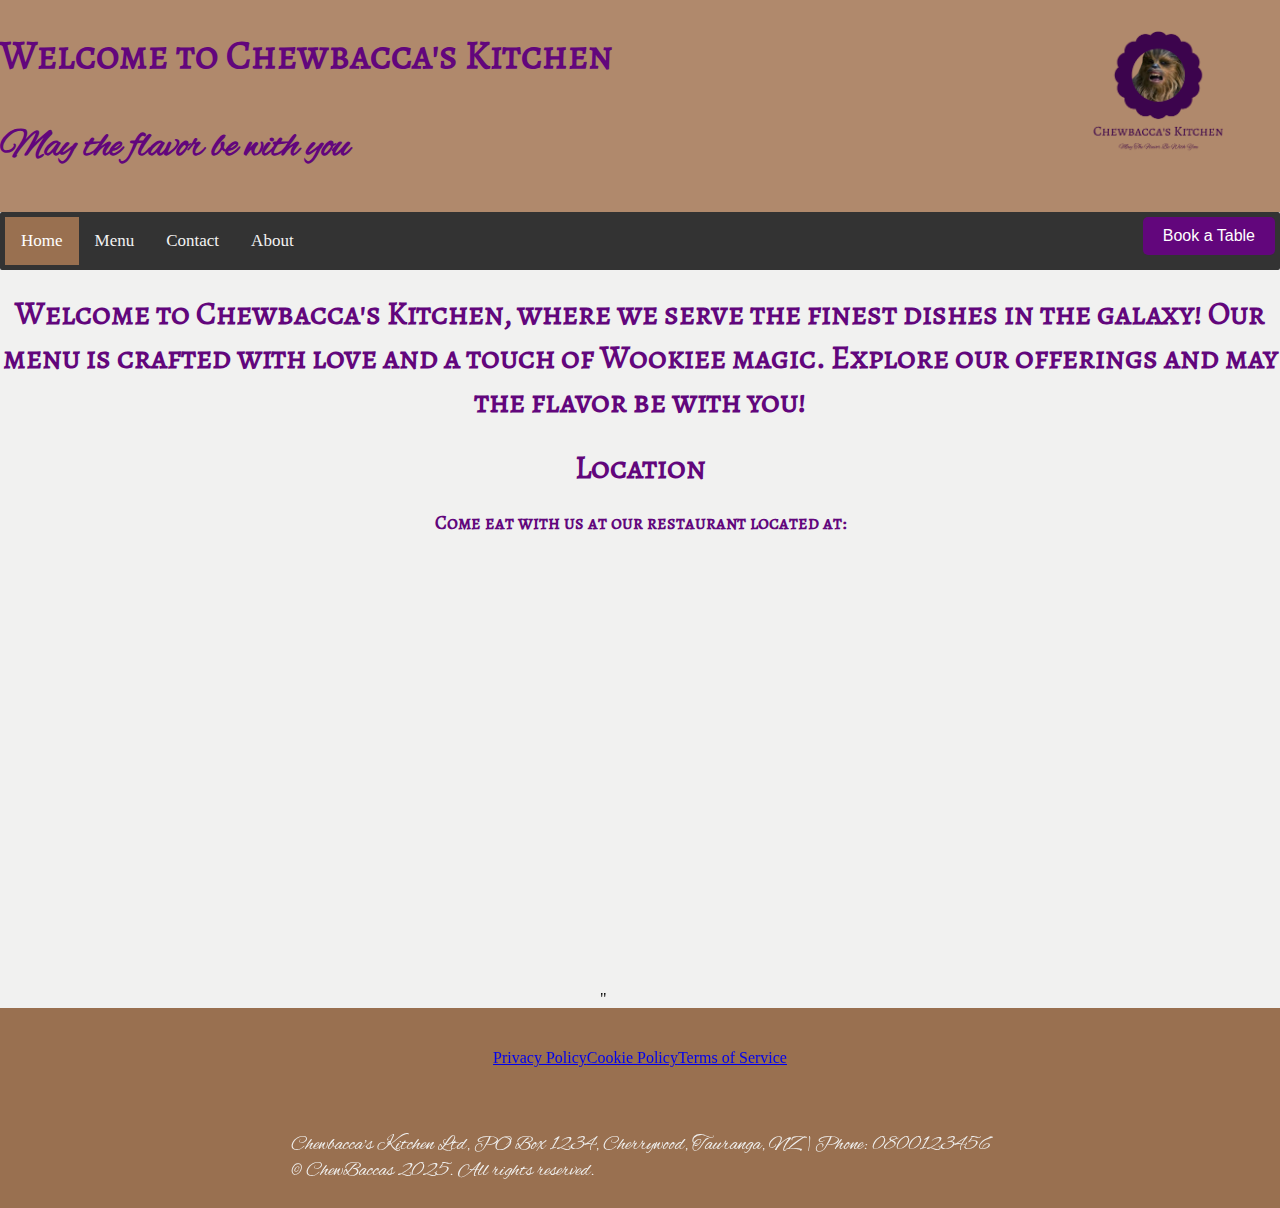
<file: index.html>
<!DOCTYPE html>
<html lang="en"> 
	<head>
		<meta charset="UTF-8">
		<meta name="viewport" content="width=device-width, initial-scale=1.0">
		<title>Chewbacca's Kitchen</title>
		<link rel="icon" type="image/jpg" href="./chewbaccas-kitchen.jpg">
		<link rel="stylesheet" href="./styles.css">
		<script src="./script.js" defer></script>
	</head>
	<body>
		<main>
			<header id="home">
				<div id="header_container">
					<div id="header_text">
						<h1 id="header_h1">Welcome to Chewbacca's Kitchen</h1>
						<h3 id="header_h3">May the flavor be with you</h3>
					</div>
					<div id="header_img">
						<img id="header_logo" src="./chewbaccas-kitchen.png" alt="Chewbacca's Kitchen Logo">
					</div>
				</div>
			</header>
			<div class="topnav">
				<a class="active" href="#home">Home</a>
				<a href="./menu.html">Menu</a>
				<a href="./contact.html">Contact</a>
				<a href="./about.html">About</a>
				<button id="booking_button">Book a Table</button>
			</div>
			<div>
				<h1>Welcome to Chewbacca's Kitchen, where we serve the finest dishes in the galaxy! Our menu is crafted with love and a touch of Wookiee magic. Explore our offerings and may the flavor be with you!</h1>
			</div>
			<div id="location">
				<h1>Location</h1>
				<h3>Come eat with us at our restaurant located at:</h3>
				<iframe id="maps" src="https://www.google.com/maps/embed?pb=!1m18!1m12!1m3!1d1014.4369491912184!2d176.10460423058328!3d-37.7368563605251!2m3!1f0!2f0!3f0!3m2!1i1024!2i768!4f13.1!3m3!1m2!1s0x6d6ddaa58c372237%3A0xa5fdb630cc85a27c!2sTauranga%20Crossing!5e0!3m2!1sen!2snz!4v1753310925379!5m2!1sen!2snz" width="600" height="450" style="border:0;" allowfullscreen="" loading="lazy" referrerpolicy="no-referrer-when-downgrade" title="Chewbacca’s kitchen location"></iframe>"
			</div>
		</main>
		<footer>
			<div class="footer-column" id="footer-links">
				<a class="footer-link" href="./policies.html">Privacy Policy</a><br>
				<a class="footer-link" href="./policies.html">Cookie Policy</a><br>
				<a class="footer-link" href="./policies.html">Terms of Service</a>
			</div>
			<div class="footer-column" id="footer-main">
				<p class="footer_txt">Chewbacca's Kitchen Ltd, PO Box 1234, Cherrywood, Tauranga, NZ | Phone: 0800123456 <br> 
				© ChewBaccas 2025. All rights reserved.</p>
			</div>
		</footer>
	</body>
</html>
</file>
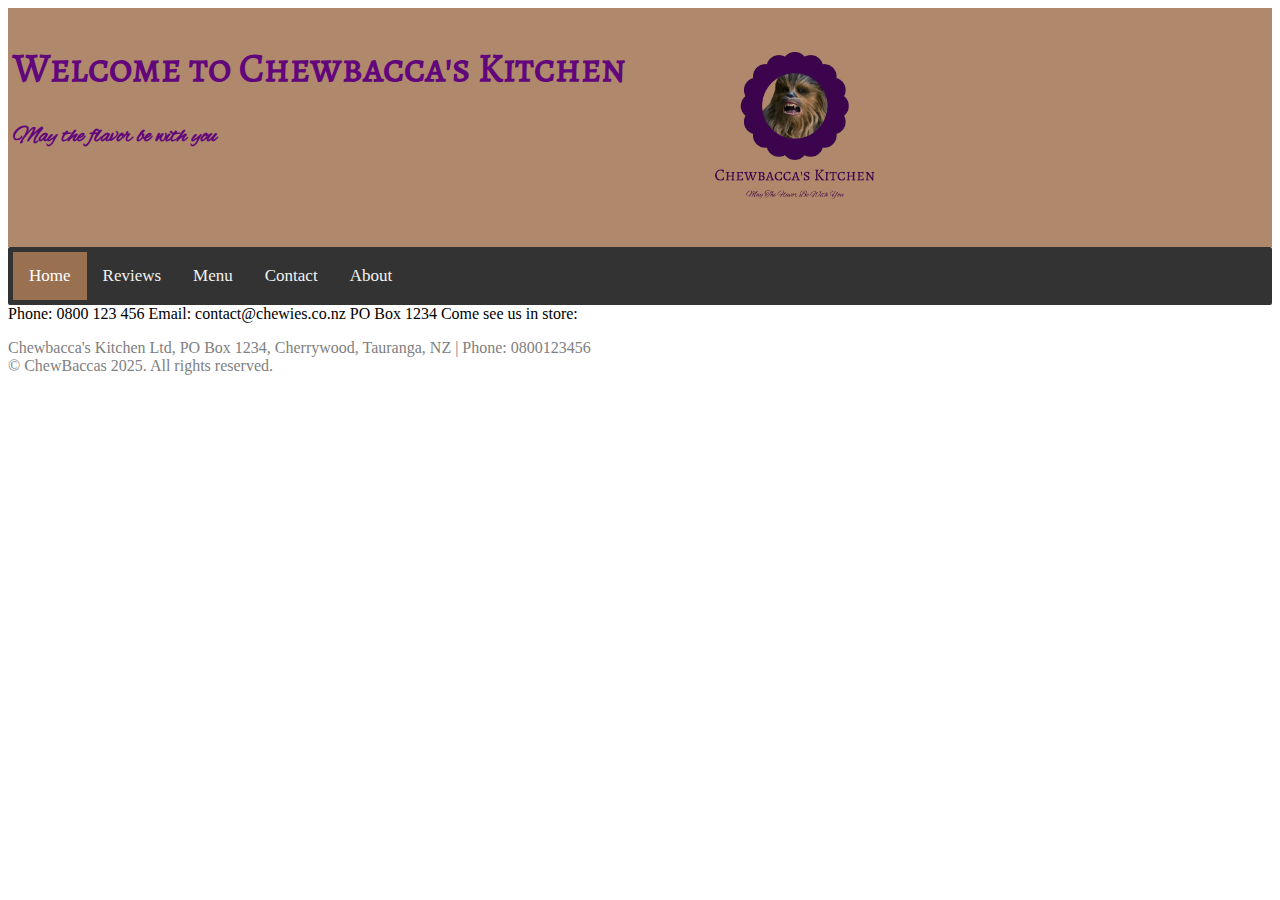
<file: AS-92005-Website-main/index.html>
<!DOCTYPE html>
<html lang="en"> 
    <head>
        <meta charset="UTF-8">
        <meta name="viewport" content="width=device-width, initial-scale=1.0">
        <title>Chewbacca's Kitchen</title>
        <link rel="icon" type="png" href="./chewbaccas-kitchen.jpg">
        <link rel="stylesheet" href="./styles.css">
    </head>
    <header id="home">
        <div id="header_container">
            <div id="header_text" class="column">
                <h1 id="header_h1">Welcome to Chewbacca's Kitchen</h1>
                <h3 id="header_h3">May the flavor be with you</h3>
            </div>
            <div id="header_img" class="column">
                <img id="header_logo" src="./chewbaccas-kitchen.png" alt="Chewbacca's Kitchen Logo">
            </div>
        </div>
    </header>
    <body>
        <div class="topnav">
            <a class="active" href="#home">Home</a>
            <a href="#reviews">Reviews</a>
            <a href="#menu">Menu</a>
            <a href="#contact">Contact</a>
            <a href="./about.html">About</a>
        </div>
        <div id="menu">
            <table>
                <tr>
                        <td> </td>  <td> </td>
                </tr>
                <tr>
                        <td> </td>  <td> </td>
                </tr>
                <tr>
                        <td> </td>  <td> </td>
                </tr>
                <tr>
                        <td> </td>  <td> </td>
                </tr>
        </div>
        <div  id="contact">
            Phone: 0800 123 456
            Email: contact@chewies.co.nz
            PO Box 1234
            Come see us in store: 
        </div>
    </body>
    <footer>
        <p class="footer_txt">Chewbacca's Kitchen Ltd, PO Box 1234, Cherrywood, Tauranga, NZ | Phone: 0800123456 <br> 
        © ChewBaccas 2025. All rights reserved.
    </footer>
</html>
</file>
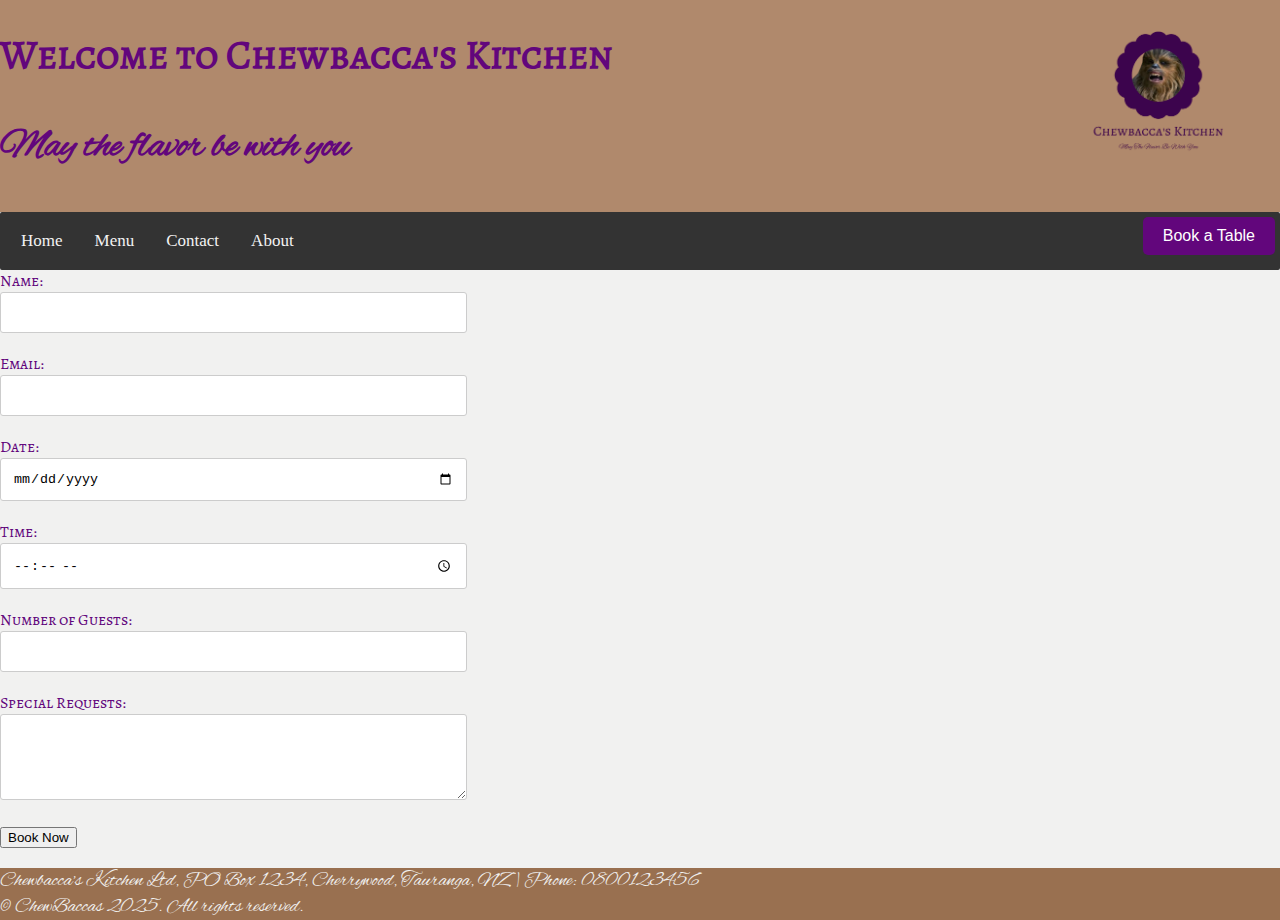
<file: booking.html>
<!DOCTYPE html>
<html lang="en"> 
	<head>
		<meta charset="UTF-8">
		<meta name="viewport" content="width=device-width, initial-scale=1.0">
		<title>Chewbacca's Kitchen</title>
		<link rel="icon" type="image/jpg" href="./chewbaccas-kitchen.jpg">
		<link rel="stylesheet" href="./styles.css">
		<script src="./script.js" defer></script>
	</head>
	<body>
		<main>
			<header id="home">
				<div id="header_container">
					<div id="header_text" class="header_column">
						<h1 id="header_h1">Welcome to Chewbacca's Kitchen</h1>
						<h3 id="header_h3">May the flavor be with you</h3>
					</div>
					<div id="header_img" class="header_column">
						<img id="header_logo" src="./chewbaccas-kitchen.png" alt="Chewbacca's Kitchen Logo">
					</div>
				</div>
			</header>
			<div class="topnav">
				<a href="./index.html">Home</a>
				<a href="./menu.html">Menu</a>
				<a href="./contact.html">Contact</a>
				<a href="./about.html">About</a>
				<button id="booking_button">Book a Table</button>
			</div>
            <div class="booking_row">
                <div class="booking_column-75">
                    <div class="container">
                        <form id="booking_form" action="./save_booking.php" method="POST">

                            <div class="booking_row">
                                <div class="booking_column-50">
                                    <label for="name">Name:</label><br>
                                    <input type="text" id="name" name="name" required><br>
                                    <label for="email">Email:</label><br>
                                    <input type="email" id="email" name="email" required><br>
                                    <label for="date">Date:</label><br>
                                    <input type="date" id="date" name="date" max="2999-12-31" required><br>
                                    <label for="time">Time:</label><br>
                                    <input type="time" id="time" name="time" required><br>
                                    <label for="guests">Number of Guests:</label><br>
                                    <input type="number" id="guests" name="guests" min="1" max="20" required><br>
                                    <label for="special_requests">Special Requests:</label><br>
                                    <textarea id="special_requests" name="special_requests" rows="4" cols="50"></textarea><br>
                                    <input type="submit" value="Book Now">
                                </div>
                            </div>
                        </form>
                    </div>
                </div>
            </div>
        </main>
        <footer>
            <p class="footer_txt">Chewbacca's Kitchen Ltd, PO Box 1234, Cherrywood, Tauranga, NZ | Phone: 0800123456 <br> 
			© ChewBaccas 2025. All rights reserved.</p>
        </footer>
    </body>
</html>
</file>
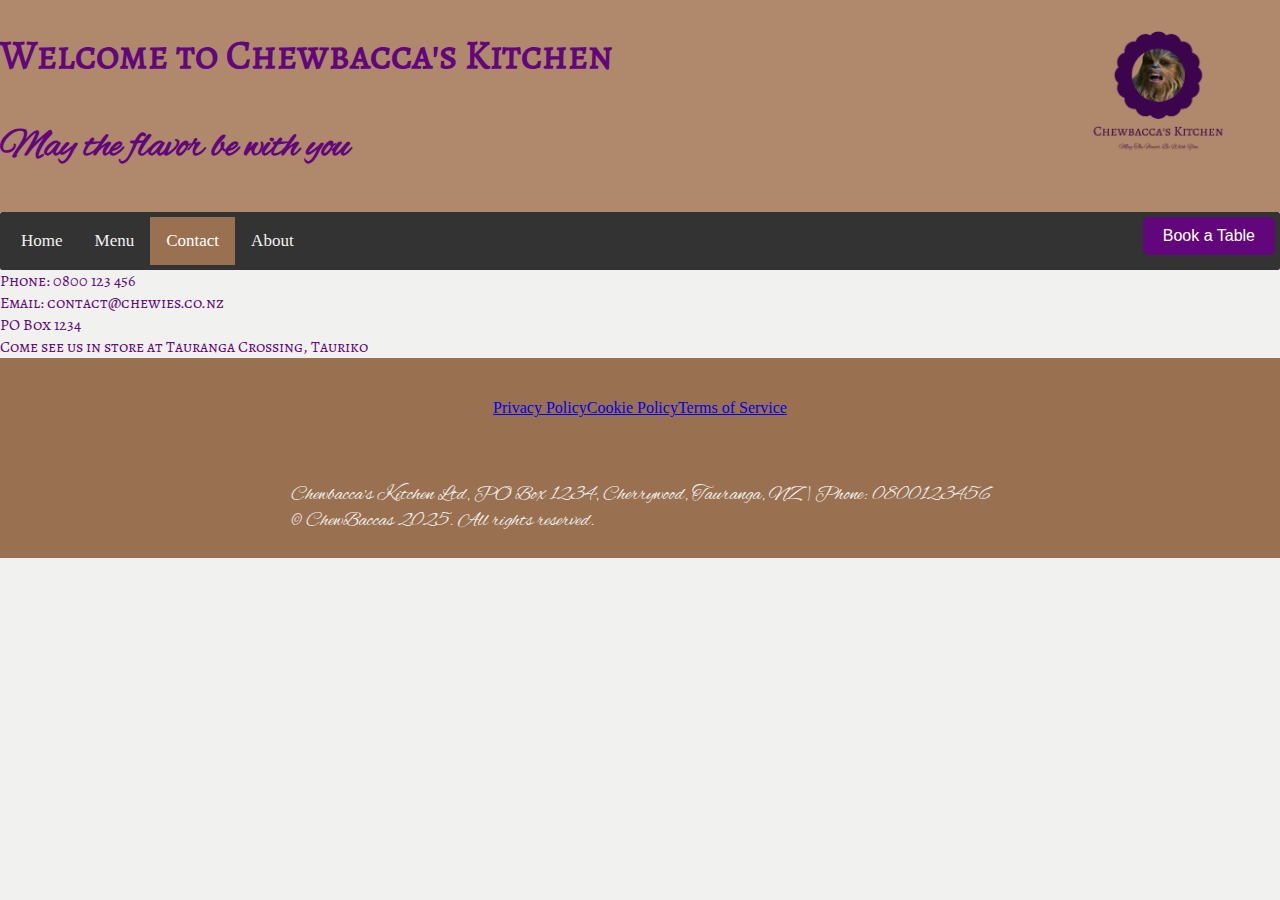
<file: contact.html>
<!DOCTYPE html>
<html lang="en"> 
	<head>
		<meta charset="UTF-8">
		<meta name="viewport" content="width=device-width, initial-scale=1.0">
		<title>Chewbacca's Kitchen</title>
		<link rel="icon" type="image/png" href="./chewbaccas-kitchen.jpg">
		<link rel="stylesheet" href="./styles.css">
		<script src="./script.js" defer></script>
	</head>
	<body>
		<main>
			<header id="home">
				<div id="header_container">
					<div id="header_text">
						<h1 id="header_h1">Welcome to Chewbacca's Kitchen</h1>
						<h3 id="header_h3">May the flavor be with you</h3>
					</div>
					<div id="header_img">
						<img id="header_logo" src="./chewbaccas-kitchen.png" alt="Chewbacca's Kitchen Logo">
					</div>
				</div>
			</header>
			<div class="topnav">
				<a href="./index.html">Home</a>
				<a href="./menu.html">Menu</a>
				<a class="active" href="./contact.html">Contact</a>
				<a href="./about.html">About</a>
				<button id="booking_button">Book a Table</button>
			</div>
            <div  id="contact">
				Phone: 0800 123 456<br>
				Email: contact@chewies.co.nz<br>
				PO Box 1234<br>
				Come see us in store at Tauranga Crossing, Tauriko
			</div>
    	</main>
		<footer>
			<div class="footer-column" id="footer-links">
				<a class="footer-link" href="./policies.html">Privacy Policy</a><br>
				<a class="footer-link" href="./policies.html">Cookie Policy</a><br>
				<a class="footer-link" href="./policies.html">Terms of Service</a>
			</div>
			<div class="footer-column" id="footer-main">
				<p class="footer_txt">Chewbacca's Kitchen Ltd, PO Box 1234, Cherrywood, Tauranga, NZ | Phone: 0800123456 <br> 
				© ChewBaccas 2025. All rights reserved.</p>
			</div>
		</footer>
	</body>
</html>
</file>
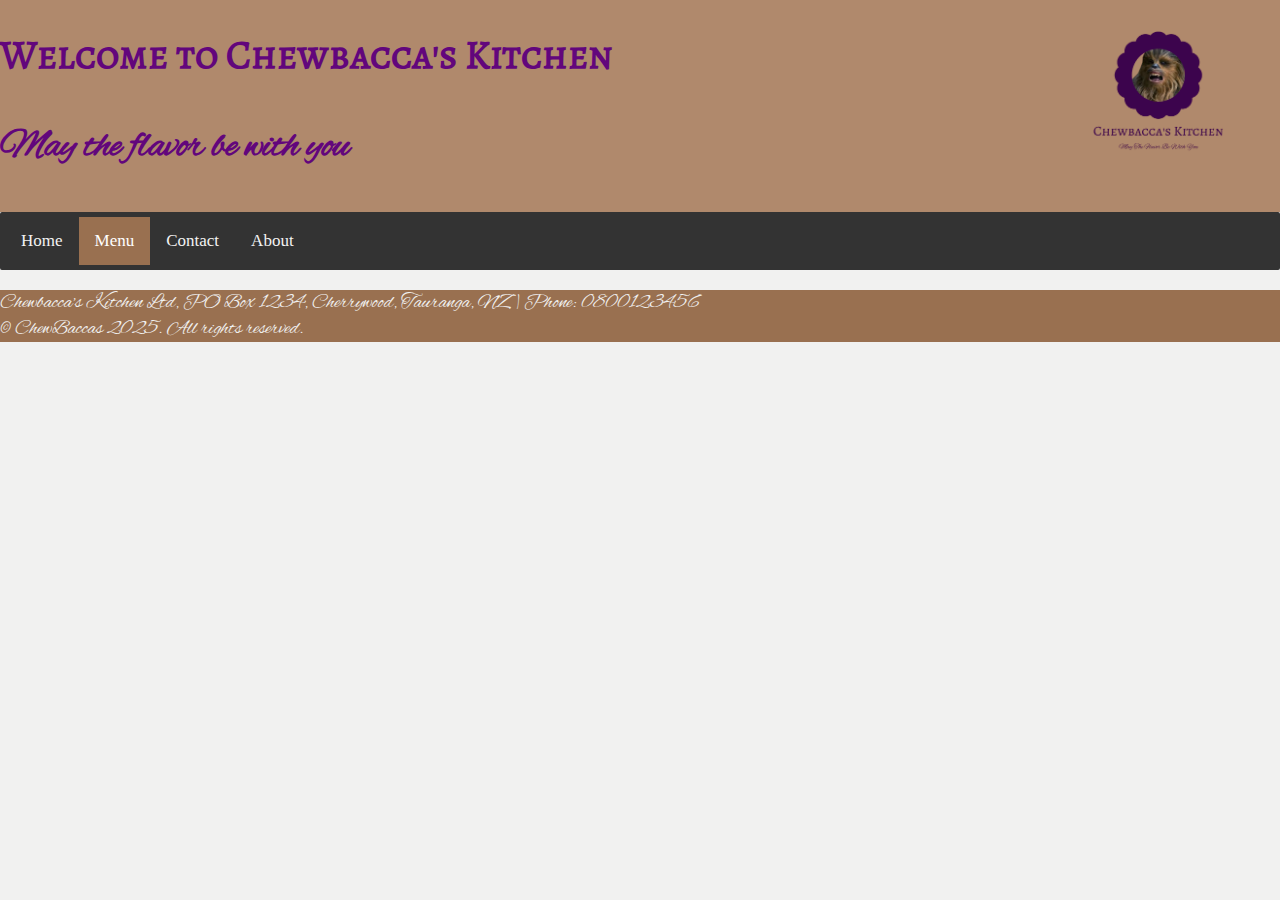
<file: menu.html>
<!DOCTYPE html>
<html lang="en">
	<head>
		<meta charset="UTF-8">
		<meta name="viewport" content="width=device-width, initial-scale=1.0">
		<title>Chewbacca's Kitchen</title>
		<link rel="icon" type="png" href="./chewbaccas-kitchen.jpg">
		<link rel="stylesheet" href="./styles.css">
	</head>
	<main>
		<header id="home">
			<div id="header_container">
				<div id="header_text" class="column">
					<h1 id="header_h1">Welcome to Chewbacca's Kitchen</h1>
					<h3 id="header_h3">May the flavor be with you</h3>
				</div>
				<div id="header_img" class="column">
					<img id="header_logo" src="./chewbaccas-kitchen.png" alt="ChewBacca's kitchen logo">
				</div>
			</div>
		</header>
		<body>
			<div class="topnav">
				<a href="./index.html">Home</a>
				<a class="active" href="./menu.html">Menu</a>
				<a href="./index.html#contact">Contact</a>
				<a href="./about.html">About</a>
			</div>
		</body>
	</main>
	<footer>
		<p class="footer_txt">Chewbacca's Kitchen Ltd, PO Box 1234, Cherrywood, Tauranga, NZ | Phone: 0800123456 <br> 
		© ChewBaccas 2025. All rights reserved.
	</footer>
</html>
</file>
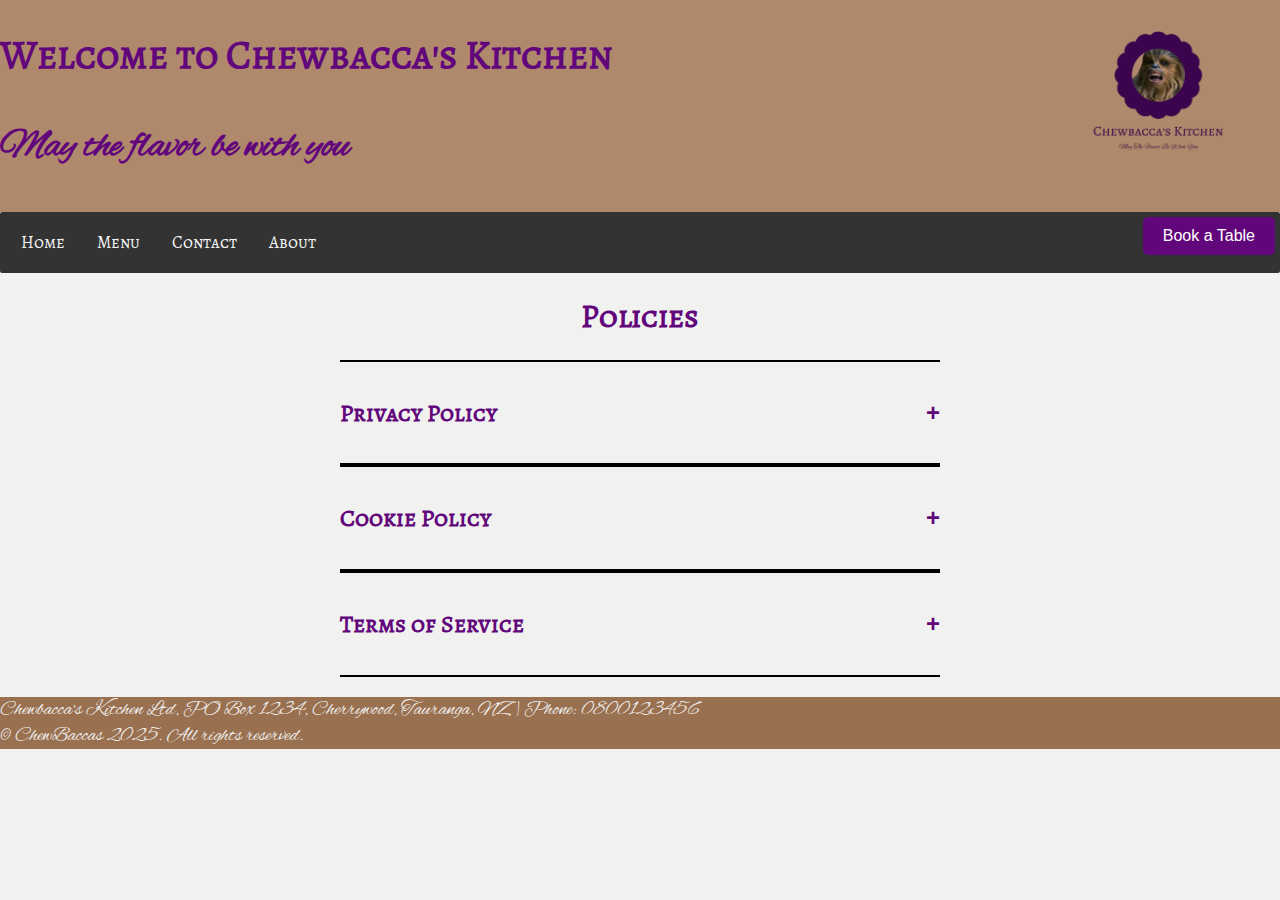
<file: policies.html>
<!DOCTYPE html>
<html lang="en"> 
	<head>
		<meta charset="UTF-8">
		<meta name="viewport" content="width=device-width, initial-scale=1.0">
		<title>Chewbacca's Kitchen</title>
		<link rel="icon" type="image/jpg" href="./chewbaccas-kitchen.jpg">
		<link rel="stylesheet" href="./styles.css">
		<script src="./script.js" defer></script>
	</head>
	<body id="policys">
		<main>
			<header id="home">
				<div id="header_container">
					<div id="header_text">
						<h1 id="header_h1">Welcome to Chewbacca's Kitchen</h1>
						<h3 id="header_h3">May the flavor be with you</h3>
					</div>
					<div id="header_img">
						<img id="header_logo" src="./chewbaccas-kitchen.png" alt="Chewbacca's Kitchen Logo">
					</div>
				</div>
			</header>
			<div class="topnav">
				<a href="./index.html">Home</a>
				<a href="./menu.html">Menu</a>
				<a href="./contact.html">Contact</a>
				<a href="./about.html">About</a>
				<button id="booking_button">Book a Table</button>
			</div>
            <h1>Policies</h1>
            <div class="dropdown">
                <div class="dropdown-header">
                    <h2>Privacy Policy</h2>
                    <span class="toggle-btn">+</span>
                </div>
                <div class="dropdown-content">
                    <p>🛡️ Privacy Policy — Chewbacca’s Kitchen<br>
                        Effective Date: August 17, 2025<br><br>
                        At Chewbacca’s Kitchen, we respect your privacy like a Wookiee respects his bowcaster. This Privacy Policy explains how we collect and use your information when you visit our site.<br><br>
                        🔍 What We Collect<br>
                        - Your name (if you submit a reservation or feedback)<br>
                        - Email address (for reservations or contact)<br>
                        - Anonymous data (like which galactic dishes you browse)<br>
                        🧠 How We Use It<br>
                        - To improve your experience on our site<br>
                        - To send you a reservation email<br>
                        - To analyze which menu items are fan favorites<br>
                        🔐 Security<br>
                        We use basic security protocols to protect your data. While not as strong as a Mandalorian’s armor, it’s solid enough for a school project.<br>
                        🚫 Sharing Policy<br>
                        We don’t sell or share your data with third parties—Imperial or otherwise.
                    </p>
                </div>
            </div>
            <div class="dropdown">
                <div class="dropdown-header">
                    <h2>Cookie Policy</h2>
                    <span class="toggle-btn">+</span>
                </div>
                <div class="dropdown-content">
                    <p>🍪 Cookie Policy — Chewbacca’s Kitchen
                        Effective Date: August 17, 2025
                        Yes, we use cookies—but not the chewy kind Chewbacca bakes. These are digital cookies that help improve your browsing experience.
                        🍪 What Are Cookies?
                        Cookies are small files stored on your device to remember your preferences—like your favorite galactic dish.
                        🧁 Types We Use
                        - Essential Cookies: Keep the site running smoothly
                        - Performance Cookies: Help us understand how visitors use the site
                        🧹 Managing Cookies
                        You can disable cookies in your browser settings. But beware—some features may not work as intended without them.
                    </p>
                </div>
            </div>
            <div class="dropdown">
                <div class="dropdown-header">
                    <h2>Terms of Service</h2>
                    <span class="toggle-btn">+</span>
                </div>
                <div class="dropdown-content">
                    <p>📜 Terms of Use — Chewbacca’s Kitchen
                        Effective Date: August 17, 2025
                        By entering Chewbacca’s Kitchen (virtually, of course), you agree to these terms. No blasters allowed.
                        ✅ Acceptable Use
                        - Use the site for fun, educational, and non-commercial purposes
                        - Don’t attempt to hack, spam, or sabotage our galactic kitchen
                        📚 Content Ownership
                        All content—including recipes, images, and lore—is fictional and created for educational purposes. Feel free to share with proper credit, but don’t use it for profit.
                        ⚠️ Disclaimer
                        Chewbacca’s Kitchen is a school project. It’s not a real restaurant (yet), and all menu items, and stories are purely imaginative. All Star Wars characters and references are the property of Lucasfilm Ltd. and Disney.
                    </p>
                </div>
            </div>
        </main>
        <footer>
			<p class="footer_txt">Chewbacca's Kitchen Ltd, PO Box 1234, Cherrywood, Tauranga, NZ | Phone: 0800123456 <br> 
			© ChewBaccas 2025. All rights reserved.</p>
		</footer>
	</body>
</html>
</file>
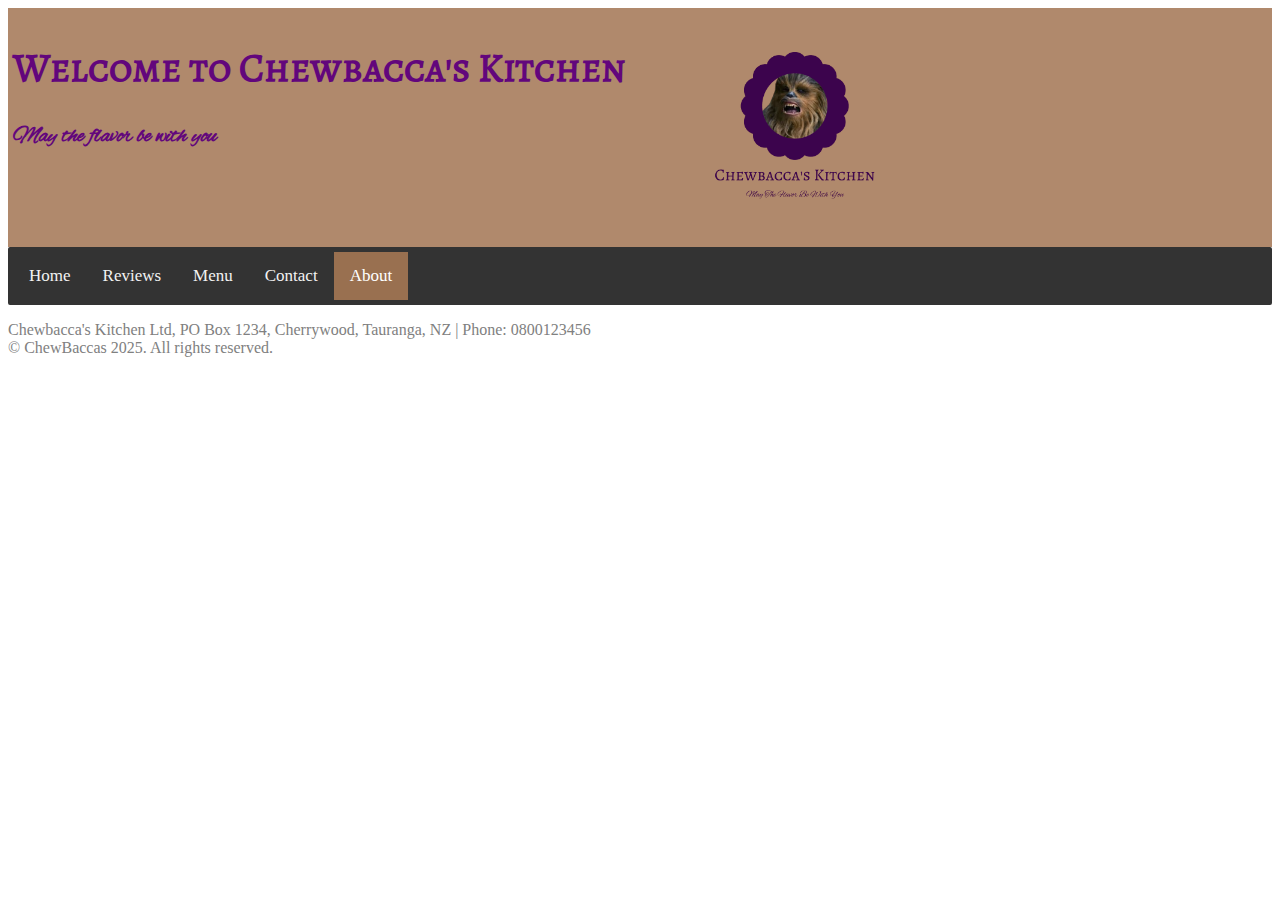
<file: AS-92005-Website-main/about.html>
<!DOCTYPE html>
<html>
    <head>
        <meta charset="UTF-8">
        <title>Chewbacca's Kitchen</title>
        <link rel="icon" type="png" href="./chewbaccas-kitchen.jpg">
        <link rel="stylesheet" href="./styles.css">
    </head>
    <header id="home">
    <div id="header_container">
        <div id="header_text" class="column">
            <h1 id="header_h1">Welcome to Chewbacca's Kitchen</h1>
            <h3 id="header_h3">May the flavor be with you</h3>
        </div>
        <div id="header_img" class="column">
            <img id="header_logo" src="./chewbaccas-kitchen.png">
        </div>
    </div>
    </header>
    <body>
        <div class="topnav">
            <a href="./index.html">Home</a>
            <a href="#reviews">Reviews</a>
            <a href="#menu">Menu</a>
            <a href="#contact">Contact</a>
            <a class="active" href="./school/about.html">About</a>
        </div>
    </body>
    <footer>
        <p class="footer_txt">Chewbacca's Kitchen Ltd, PO Box 1234, Cherrywood, Tauranga, NZ | Phone: 0800123456 <br> 
        © ChewBaccas 2025. All rights reserved.
    </footer>
</html>
</file>
<file: styles.css>
/*****************Sets custom fonts*****************/

@font-face {
	font-family: Alegreya_SC;
	src: url(Alegreya_SC.ttf);
}

@font-face {
	font-family: Alex_Brush;
	src: url(Alex_Brush.ttf)
}

/*****************Styles header elements*****************/

#header_h1 {
	text-align: left;
	color: #62067c;
	font-family: 'Alegreya_SC', Garamond, 'Palatino Linotype';
}

#header_h3 {
	text-align: left;
	color: #62067c;
	font-family: 'Alex_Brush';
	font-size: 40px;
}

header {
	background-color:#b0896c;
}

#header_text {
	font-size: 20px;
	width: 100%;
}

#header_logo {
	width: 100%;
	max-height: 300px;
	max-width: 300px;
	min-width: 100px;
}

#header_container {
	display: flex;
}

/*****************Styles Nav*****************/

.topnav {
	overflow: hidden;
	background-color: #333;
	border: #333 solid 5px;
	border-radius: 2px;
	position: sticky;
	top: 0;
}

.topnav a {
	float: left;
	color: #f2f2f2;
	text-align: center;
	padding: 14px 16px;
	text-decoration: none;
	font-size: 17px;
}

.topnav a:hover {
	background-color: #ddd;
	color: black;
}

.topnav a.active {
	background-color: #997050;
	color: white;
}

#booking_button {
	float: right;
	background-color: #62067c;
	color: white;
	border: none;
	padding: 10px 20px;
	font-size: 16px;
	cursor: pointer;
	border-radius: 5px;
}

/*************Styles main content*****************/
html, body {
	margin: 0;
	padding: 0;
	border: none;
	background: #f1f1f0;
	height: 100%;
	width: 100%;
}

main h1, h2, h3 {
	text-align: center;
	color: #62067c;
	font-family: 'alegreya_SC', Garamond, 'Palatino Linotype';
}

::-webkit-scrollbar {
	display:none;
}

/*****************Styles menu*****************/
.menu_row {
  display: flex;
  flex-wrap: wrap;
  margin: 0 -10px;
}

.menu_column {
  flex: 50%;
  padding: 10px;
  box-sizing: border-box;
}

.menu_column img {
  width: 66%;
  height: auto;
  display: block;
  border: #000 solid 4px;
  border-radius: 5px;
  margin-top: 10px;
  margin-bottom: 10px;
}	

.column_txt h1 {
  text-align: center;
  font-family: 'Alegreya_SC', Garamond, 'Palatino Linotype';
  color: #62067c;
  font-size: 30px;
}

.column_txt h3 {
  text-align: center;
  font-family: 'Alegreya_SC', Garamond, 'Palatino Linotype';
  color: #62067c;
  font-size: 25px;
}

/****************Styles contact page*****************/
#contact {
	color: #62067c;
	font-family: 'Alegreya_SC', Garamond, 'Palatino Linotype';
}

/****************Styles booking page*****************/
#booking_form {
	color: #62067c;
	font-family: 'Alegreya_SC', Garamond, 'Palatino Linotype';
}

.booking_row {
	display: -ms-flexbox;
	display: flex;
	-ms-flex-wrap: wrap;
	flex-wrap: wrap;
	margin: 0 -16px;
}

.booking_columm-75 {
	-ms-flex: 75%;
	flex: 75%;
}

.booking_column-50 {
	-ms-flex: 50%;
	flex: 50%;
}

.booking_column-50, .booking_column-75 {
	padding: 0 16px;
}

input[type="text"], input[type="email"], input[type="date"], input[type="time"], input[type="number"], textarea {
	width: 100%;
	margin-bottom: 20px;
	padding: 12px;
	border: 1px solid #ccc;
	border-radius: 3px;
}

/****************Styles policy page*****************/
#policys {
	font-family: 'Alegreya_SC', Garamond, 'Palatino Linotype';
	color: #62067c;
	background: #f1f1f0;
}

.dropdown {
	border-top: 2px solid #000;
	border-bottom: 2px solid #000;
	max-width: 600px;
	margin:auto;
}

.dropdown-header {
	display: flex;
	justify-content: space-between;
	align-items: center;
	cursor: pointer;
	padding:15px 0;
}

.dropdown-content {
	max-height: 0;
	overflow: hidden;
	transition: max-height 0.4s ease;
	line-height: 1.6;
}

.toggle-btn {
	font-size: 24px;
	font-weight: bold;
	font-family: Arial, Helvetica, sans-serif;
}

.dropdown.active .dropdown-content {
	max-height: 500px;
	margin-top: 10px;
}

/*Styles footer text*/
footer {
	background-color: #997050;
	margin-bottom: 0;
	padding-bottom: 0;
}
.footer-column {
	display: flex;
	justify-content: center;
	align-items: center;
	height: 100px;
}

.footer_txt {
	color: #f1f1f0;
	font-family: alex_brush, Garamond, 'Palatino Linotype';
	font-size: 20px;
}
</file>
<file: AS-92005-Website-main/styles.css>
/*****************Sets custom fonts*****************/

@font-face {
    font-family: Alegreya_SC;
    src: url(Alegreya_SC.ttf);
}

@font-face {
    font-family: Alex_Brush;
    src: url(Alex_Brush.ttf)
}

/*****************Styles header elements*****************/

#header_h1 {
    text-align: left;
    color: #62067c;
    font-family: 'Alegreya_SC', Garamond, 'Palatino Linotype';
}

#header_h2 {
    text-align: left;
    color: #62067c;
    font-family: 'Alegreya_SC', Garamond, 'Palatino Linotype';
}

#header_h3 {
    text-align: left;
    color: #62067c;
    font-family: 'Alex_Brush';
}

header {
    background-color:#b0896c;
}

#header_text {
    font-size: 20px;
    width: 100%;
}

#header_logo {
    width: 100%;
    max-height: 300px;
    max-width: 300px;
    min-width: 100px;
}

.column {
    flex: 50%;
    padding: 5px;
}

#header_container {
    display: flex;
}

/*****************Styles Nav*****************/

.topnav {
  overflow: hidden;
  background-color: #333;
  border: #333 solid 5px;
  border-radius: 2px;
}

.topnav a {
  float: left;
  color: #f2f2f2;
  text-align: center;
  padding: 14px 16px;
  text-decoration: none;
  font-size: 17px;
}

.topnav a:hover {
  background-color: #ddd;
  color: black;
}

.topnav a.active {
  background-color: #997050;
  color: white;
}

/*****************Styles survey elements*****************/

#survey {
    background-color: white;
}

.survey_entry {
    border: #000 solid 2px;
    border-radius: 5%;
}

.survey_label {
    color:#000;
}

input[type="text"], input[type="email"] {
  border-radius: 10px;
  font-weight: bold;
  font-size: 12px;
}

/*Styles footer text*/

.footer_txt {
    color: grey;
}

/*****************Styles reviews elements*****************/

.reviews {
  width: 991px;
  padding-bottom: 60px;
  position: relative;
}

.reviews_navdots {
  bottom: 0;
  position: absolute;
}

.reviews_imgs.smooth-scroll {
  scroll-behavior: smooth;
}

.reviews_navdots button {
  /*reset button style to defualt*/ 
  -moz-appearance: none;
  -webkit-appearance: none;
  appearance: none;
  border: 0;
  cursor: pointer;
  /*style as a grey dot*/
  background-color: #9a9a9a;
  border-radius: 50%;
  height: 10px;
  padding: 0;
  width: 10px;
}

.reviews_navdots button:focus-visible {
  outline: 2px solid #0060a8;
  outline-offset: 2px;
}

.reviews_navdots button.is-active {
  background-color: #0060a8;
}

.reviews_imgs,
.reviews_img {
  width: 100%;
}

.reviews_imgs {
  display: flex;
  column-gap: 20px;
  overflow: auto;
  scroll-snap-type: x mandatory;
  scrollbar-width: none;
}

/*****************Disables scroll bar*****************/

.reviews_imgs::-webkit-scrollbar {
  display: none;
}

.reviews_img {
  flex: 0 0 auto;
  scroll-snap-align: center;
}
</file>
